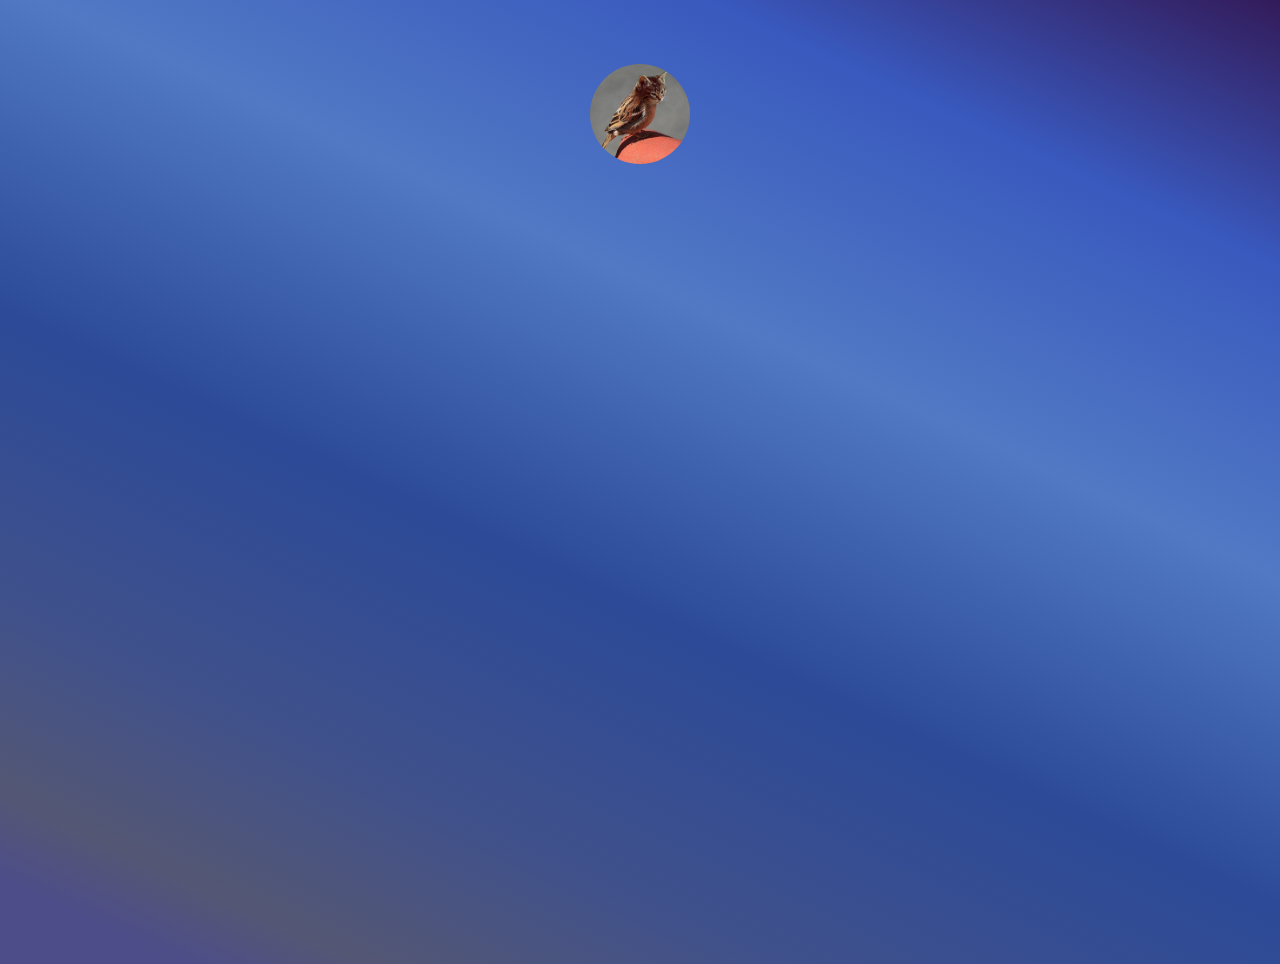
<file: index.html>
<!DOCTYPE html>
<html lang="en">
<head>
    <meta charset="UTF-8">
    <meta name="viewport" content="width=device-width, initial-scale=1.0">
    <title></title>
    <link rel="stylesheet" type="text/css" href="style.css">
</head>
<body>
        <div class="main-container">
            <img width="200" src="./sparrow.jpeg" alt="Valter" class="avatar"/>
            <h1 id="title" class="title">
            </h1>
            <div id="big-links" class="big-links">
            </div>
        
            <div id="small-links" class="small-links">
            </div>
        </div>
        <script type="module" src="./script.js"></script>
    </body>
</html>
</file>
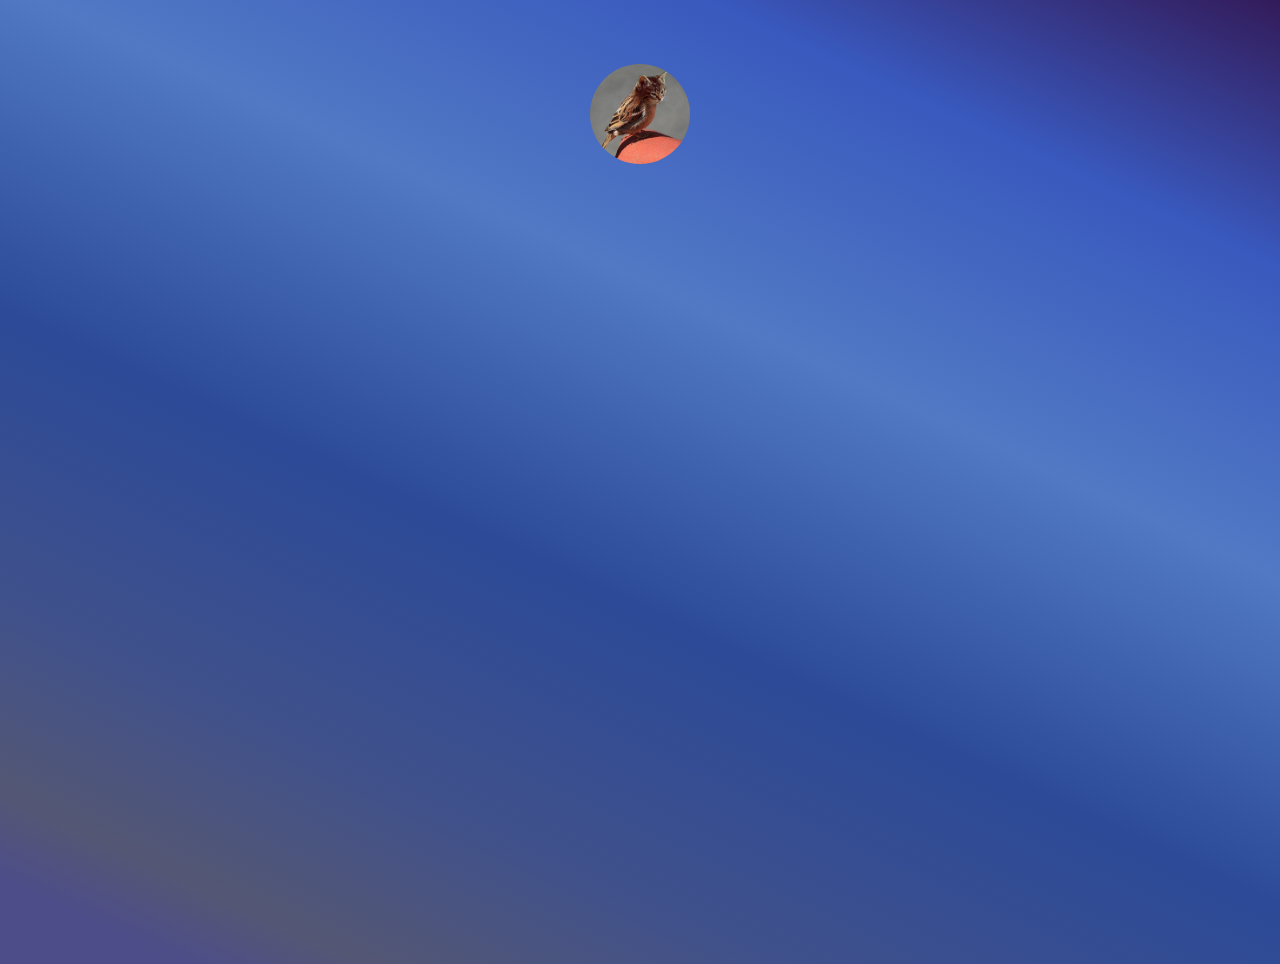
<file: wrokshop/index.html>
<!DOCTYPE html>
<html lang="en">
<head>
    <meta charset="UTF-8">
    <meta name="viewport" content="width=device-width, initial-scale=1.0">
    <title></title>
    <link rel="stylesheet" type="text/css" href="style.css">
</head>
<body>
        <div class="main-container">
            <img width="200" src="./sparrow.jpeg" alt="Valter" class="avatar"/>
            <h1 id="title" class="title">
            </h1>
            <div id="big-links" class="big-links">
            </div>
        
            <div id="small-links" class="small-links">
            </div>
        </div>
        <script type="module" src="script.js"></script>
    </body>
</html>
</file>
<file: style.css>
@import url('https://fonts.googleapis.com/css2?family=Roboto:wght@100&display=swap');

* {
    margin: 0;
    padding: 0;
    font-family: 'Roboto', sans-serif;
}

body {
    height: 100vh; 
    background-image: linear-gradient(25deg, #4d4d89, #4d4d89, #545774 11%, #40518b 23%, #2c4a98 42%, #5179c4 63%, #3959be 83%, #331b5a);
}

.main-container {
    display: flex;
    flex-direction: column;
    align-items: center;
    margin: 4rem;
    height: 100%;
}

.avatar {
    width: 100px;
    height: 100px;
    object-fit: cover;
    border-radius: 50%;

}

.title {
    color: white;
    margin-top: 2rem;

}

.big-links {
    display: flex;
    flex-direction: column;
    align-items: center;
    width: 100%;
    padding: 2rem;
    box-sizing: border-box;
}

.big-links a {
    text-decoration: none;
    margin-bottom: 1rem;
    padding: 1rem;
    width: 100%;
    background-color: white;
    color: black;
    font-size: large;
    text-align: center;
    max-width: 48rem;
    border-radius: 0.375rem;
}

.small-links {
    display: flex;
}

.small-links a {
    text-decoration: none;
    margin: 1rem;
    color: white;
    width: 2rem;
}
</file>
<file: wrokshop/style.css>
@import url('https://fonts.googleapis.com/css2?family=Roboto:wght@100&display=swap');

* {
    margin: 0;
    padding: 0;
    font-family: 'Roboto', sans-serif;
}

body {
    height: 100vh; 
    background-image: linear-gradient(25deg, #4d4d89, #4d4d89, #545774 11%, #40518b 23%, #2c4a98 42%, #5179c4 63%, #3959be 83%, #331b5a);
}

.main-container {
    display: flex;
    flex-direction: column;
    align-items: center;
    margin: 4rem;
    height: 100%;
}

.avatar {
    width: 100px;
    height: 100px;
    object-fit: cover;
    border-radius: 50%;

}

.title {
    color: white;
    margin-top: 2rem;

}

.big-links {
    display: flex;
    flex-direction: column;
    align-items: center;
    width: 100%;
    padding: 2rem;
    box-sizing: border-box;
}

.big-links a {
    text-decoration: none;
    margin-bottom: 1rem;
    padding: 1rem;
    width: 100%;
    background-color: white;
    color: black;
    font-size: large;
    text-align: center;
    max-width: 48rem;
    border-radius: 0.375rem;
}

.small-links {
    display: flex;
}

.small-links a {
    text-decoration: none;
    margin: 1rem;
    color: white;
    width: 2rem;
}
</file>
